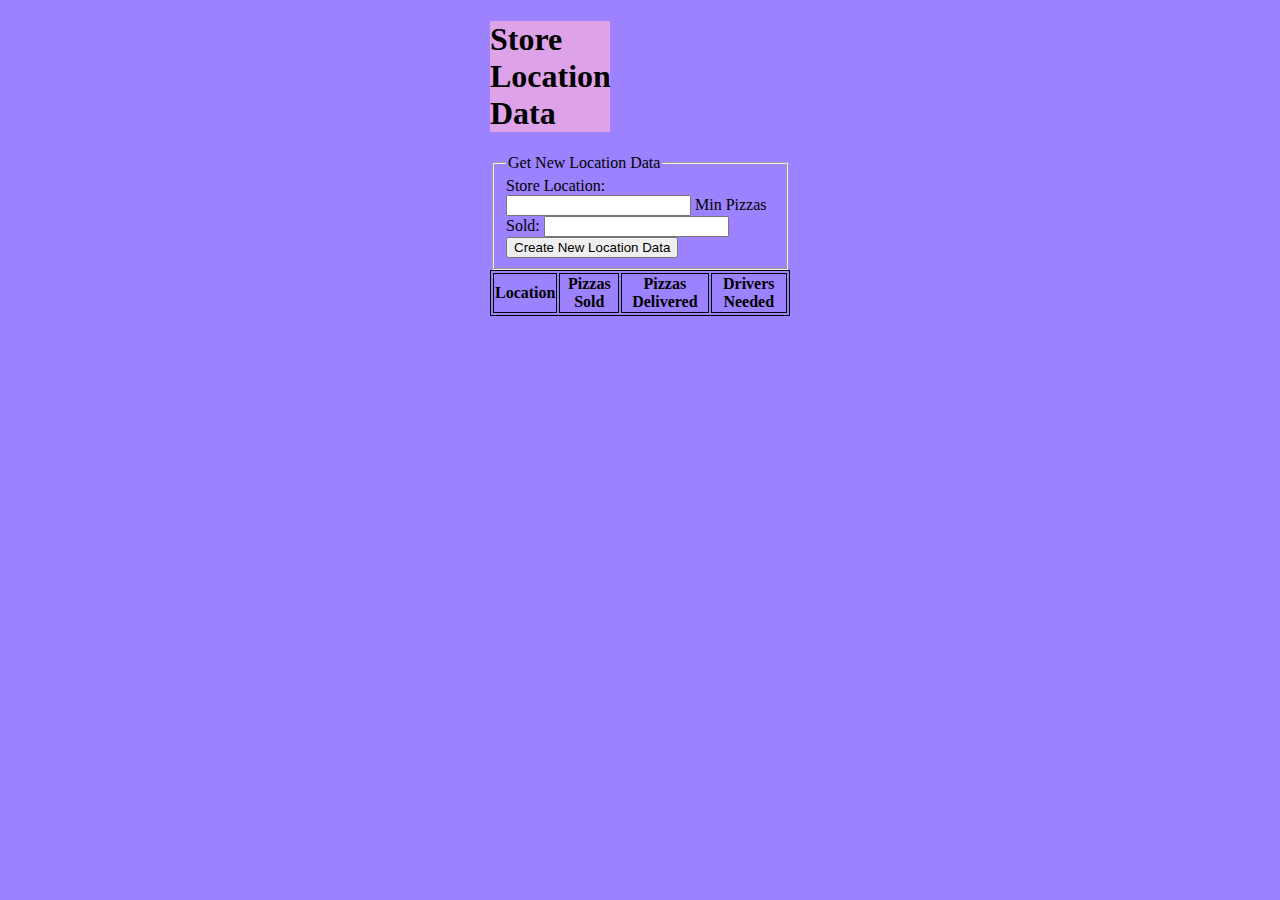
<file: form-input.html>
<!DOCTYPE html>
  <html>
    <head>
      <title>pizza3001 location data</title>
      <link rel="stylesheet" text="text/css" href="style.css">
    </head>
    <body>
      <section>
        <h1>Store Location Data</h1>
        <form id="get-location-form">
          <fieldset>
            <legend>Get New Location Data</legend>

            <label name="storeLocation">Store Location:</label>
            <input name="storeLocation" type="text">

            <label name="minPizzasSold">Min Pizzas Sold:</label>
            <input name="minPizzasSold" type="text">
            <button type="submit">Create New Location Data</button>

          </fieldset>
          <table id="get-ballard-table">
              <tr>
                <th>Location</th>
                <th>Pizzas Sold</th>
                <th>Pizzas Delivered</th>
                <th>Drivers Needed</th>
              </tr>
          </table>
        </form>
      </section>
      <script src="app.js"></script>
    </body>
  </html>
</file>
<file: style.css>
table, th, td {
  border: 1px solid black;
}

body {
  background-color: #9C82FF;
  margin:0 auto;
  width:300px;

}

li{
  background-color: #DEA2E8;
  font-family: 'Lobster', cursive;
  width: 120px;
}

h1 {
  font-family: 'Pacifico', cursive;
  background-color: #DEA2E8;
  width: 120px;
}

.store-names {
  width: 90px;
  background-color: #8EFFFB
}

.store-address {
}
</file>
